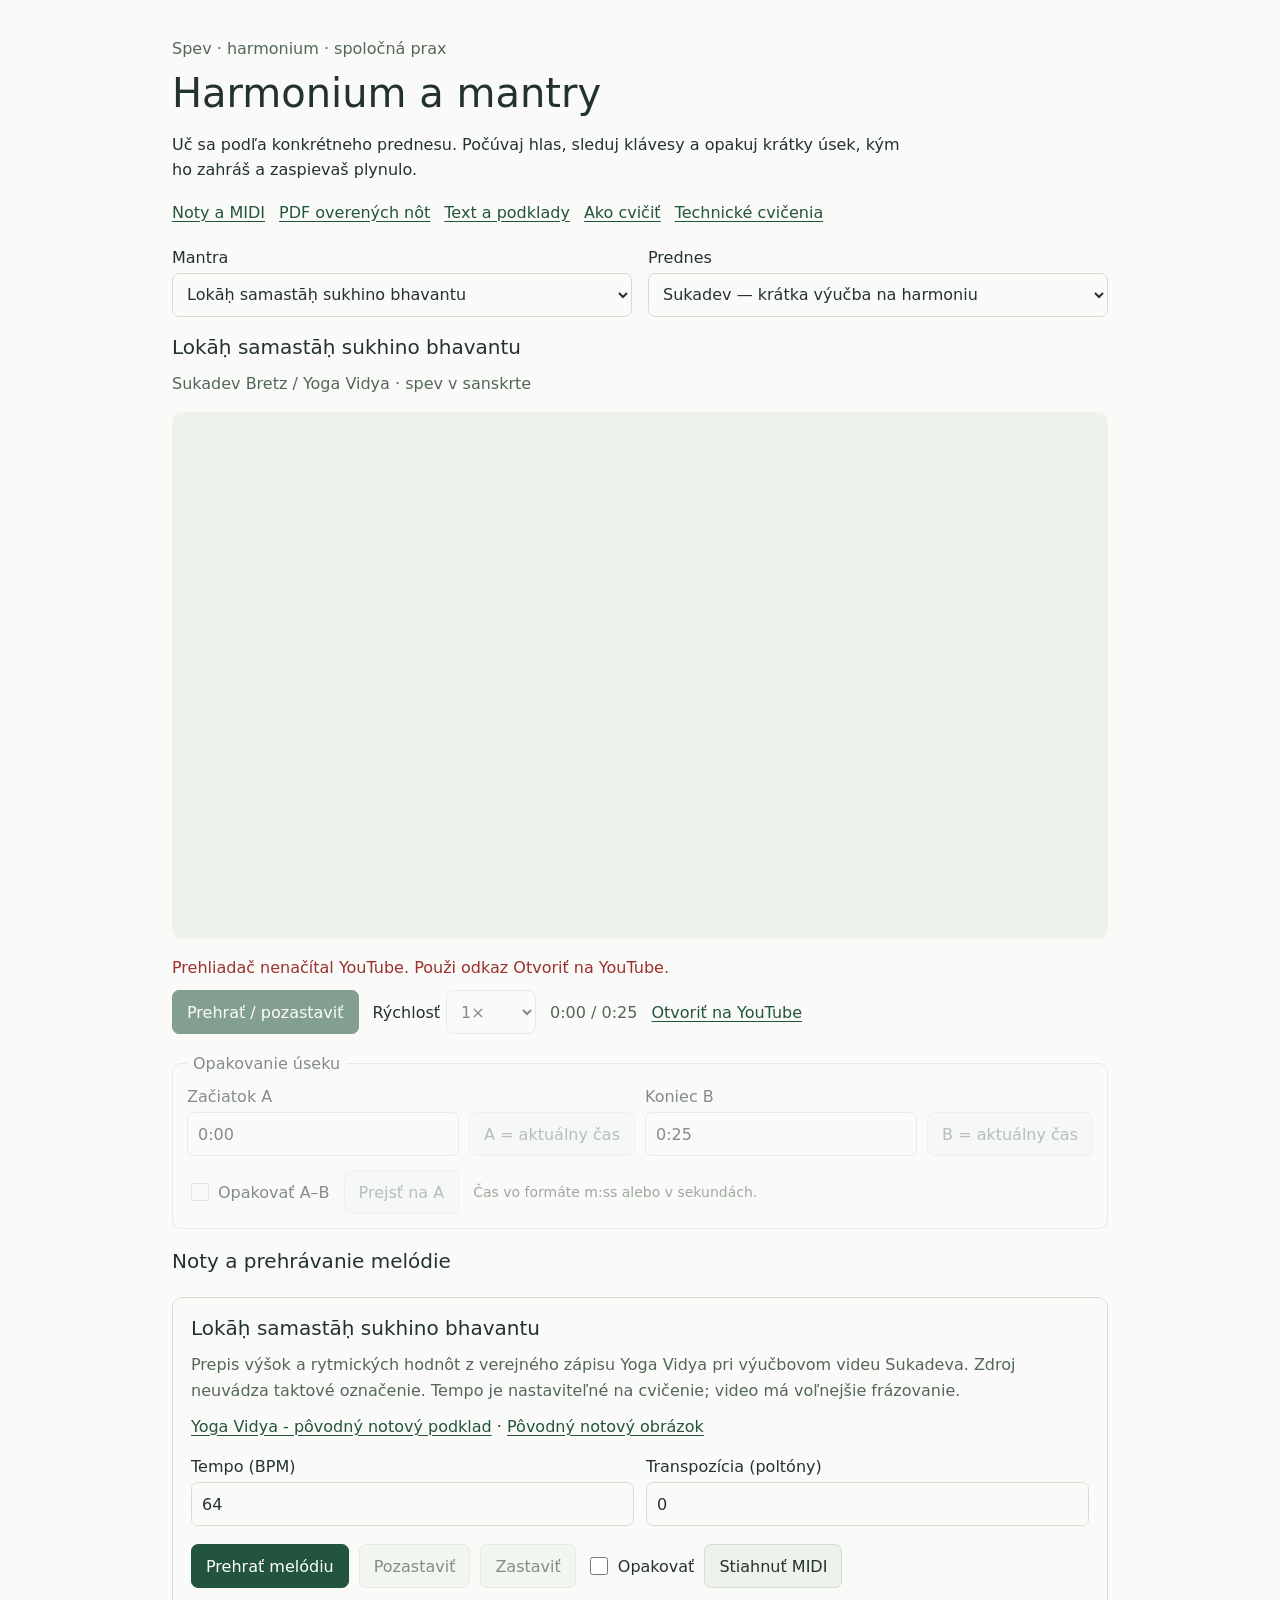
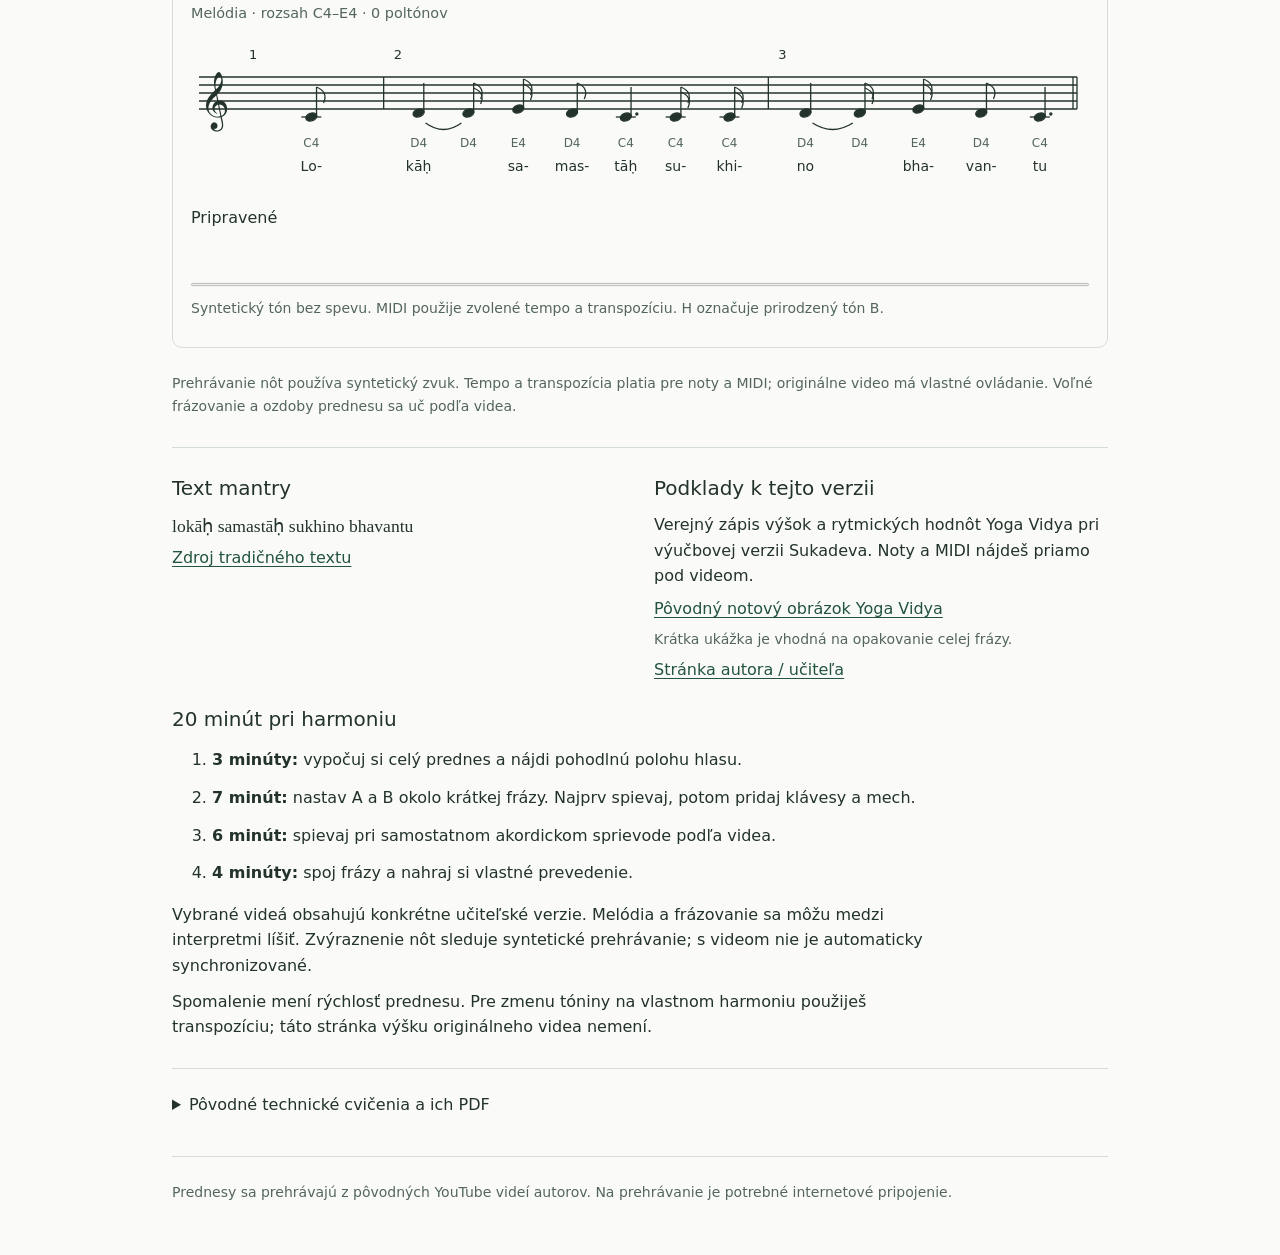
<file: index.html>
<!doctype html>
<html lang="sk">
<head>
  <meta charset="utf-8">
  <meta name="viewport" content="width=device-width,initial-scale=1">
  <meta name="referrer" content="strict-origin-when-cross-origin">
  <meta http-equiv="Content-Security-Policy" content="default-src 'self'; script-src 'self' https://www.youtube.com https://www.youtube-nocookie.com; style-src 'self'; frame-src https://www.youtube-nocookie.com https://www.youtube.com; img-src 'self' data: https://i.ytimg.com; connect-src 'self' https://www.youtube.com https://www.youtube-nocookie.com; media-src 'self'; object-src 'none'; base-uri 'self'">
  <title>Harmonium a mantry — skutočné prednesy</title>
  <meta name="description" content="Uč sa mantry podľa skutočného spevu a harmonia: Gájatrí, Mahámritjundžaja, Púrnam adah, Lókáh samastáh a česká výučba. Spomalenie a opakovanie úseku.">
  <link rel="stylesheet" href="real-studio.css?v=notes-1">
  <link rel="stylesheet" href="score-player.css?v=notes-1">
  <script src="real-sources.js?v=notes-1" defer></script>
  <script src="real-scores.js?v=notes-1" defer></script>
  <script src="score-player.js?v=notes-1" defer></script>
  <script src="real-studio.js?v=notes-1" defer></script>
</head>
<body>
<main>
  <header>
    <p class="eyebrow">Spev · harmonium · spoločná prax</p>
    <h1>Harmonium a mantry</h1>
    <p class="intro">Uč sa podľa konkrétneho prednesu. Počúvaj hlas, sleduj klávesy a opakuj krátky úsek, kým ho zahráš a zaspievaš plynulo.</p>
    <nav aria-label="Pomôcky"><a href="#notation">Noty a MIDI</a><a href="real-mantra-notes.pdf" target="_blank" rel="noopener">PDF overených nôt</a><a href="#text">Text a podklady</a><a href="#postup">Ako cvičiť</a><a href="technical-exercises.html">Technické cvičenia</a></nav>
  </header>
  <section aria-label="Výber prednesu">
    <div class="selectors">
      <label>Mantra<select id="mantra"></select></label>
      <label id="version-label" hidden>Prednes<select id="version"></select></label>
    </div>
    <h2 id="piece-title"></h2>
    <p id="credit" class="credit"></p>
    <div id="video-wrap" class="video-wrap"></div>
    <p id="player-status" class="status" role="status" aria-live="polite">Načítavam prednes…</p>
    <div class="player-actions">
      <button id="play" type="button" disabled>Prehrať / pozastaviť</button>
      <label>Rýchlosť<select id="rate" disabled><option value="1">1×</option></select></label>
      <span id="time" class="time" aria-live="off">0:00 / 0:00</span>
      <a id="watch" target="_blank" rel="noopener">Otvoriť na YouTube</a>
    </div>
    <fieldset id="loop-controls" disabled>
      <legend>Opakovanie úseku</legend>
      <div class="loop-fields">
        <label>Začiatok A<input id="start" type="text" inputmode="decimal" value="0:00" aria-describedby="time-format"></label>
        <button id="mark-start" type="button">A = aktuálny čas</button>
        <label>Koniec B<input id="end" type="text" inputmode="decimal" value="0:00" aria-describedby="time-format"></label>
        <button id="mark-end" type="button">B = aktuálny čas</button>
      </div>
      <div class="loop-actions"><label class="check"><input id="loop" type="checkbox">Opakovať A–B</label><button id="go-start" type="button">Prejsť na A</button><span id="time-format" class="small">Čas vo formáte m:ss alebo v sekundách.</span></div>
      <p id="loop-error" class="error" role="alert" hidden></p>
    </fieldset>
    <noscript><p>Zapni JavaScript na výber videa a opakovanie úsekov. <a href="https://www.jenloyoga.com/harmonium">Prednesy Jen Lo</a> sú dostupné aj na stránke autorky.</p></noscript>
  </section>
  <section id="notation" aria-label="Noty a prehrávanie melódie">
    <h2>Noty a prehrávanie melódie</h2>
    <div id="score-panel"></div>
    <div id="score-unavailable" hidden><p>K tomuto konkrétnemu prednesu zatiaľ nemáme overený notový prepis.</p><button id="choose-score" type="button" hidden>Vybrať prednes s notami</button></div>
    <p class="small">Prehrávanie nôt používa syntetický zvuk. Tempo a transpozícia platia pre noty a MIDI; originálne video má vlastné ovládanie. Voľné frázovanie a ozdoby prednesu sa uč podľa videa.</p>
  </section>
  <section id="text" class="study-grid">
    <div><h2>Text mantry</h2><div id="lyrics" class="lyrics"></div><a id="text-source" target="_blank" rel="noopener">Zdroj tradičného textu</a></div>
    <div><h2>Podklady k tejto verzii</h2><p id="notes-info"></p><a id="notes-source" target="_blank" rel="noopener"></a><p id="version-info" class="small"></p><a id="author-source" target="_blank" rel="noopener">Stránka autora / učiteľa</a></div>
  </section>
  <section id="postup" class="guide">
    <h2>20 minút pri harmoniu</h2>
    <ol>
      <li><strong>3 minúty:</strong> vypočuj si celý prednes a nájdi pohodlnú polohu hlasu.</li>
      <li><strong>7 minút:</strong> nastav A a B okolo krátkej frázy. Najprv spievaj, potom pridaj klávesy a mech.</li>
      <li><strong>6 minút:</strong> spievaj pri samostatnom akordickom sprievode podľa videa.</li>
      <li><strong>4 minúty:</strong> spoj frázy a nahraj si vlastné prevedenie.</li>
    </ol>
    <p>Vybrané videá obsahujú konkrétne učiteľské verzie. Melódia a frázovanie sa môžu medzi interpretmi líšiť. Zvýraznenie nôt sleduje syntetické prehrávanie; s videom nie je automaticky synchronizované.</p>
    <p>Spomalenie mení rýchlosť prednesu. Pre zmenu tóniny na vlastnom harmoniu použiješ transpozíciu; táto stránka výšku originálneho videa nemení.</p>
  </section>
  <details class="legacy"><summary>Pôvodné technické cvičenia a ich PDF</summary><p>Pôvodné melódie, syntetické ukážky a partitúry boli vytvorené na tréning koordinácie, obratov a transpozície. Nezodpovedajú melódiám videí vyššie.</p><p><a href="technical-exercises.html">Otvoriť technické štúdio</a> · <a href="harmonium-mantry.pdf" target="_blank" rel="noopener">PDF cvičení</a></p></details>
  <footer><p>Prednesy sa prehrávajú z pôvodných YouTube videí autorov. Na prehrávanie je potrebné internetové pripojenie.</p></footer>
</main>
</body>
</html>
</file>
<file: real-studio.css>
:root{color-scheme:light dark;--bg:light-dark(#fafbf8,#161b18);--fg:light-dark(#23332b,#ecf0eb);--muted:light-dark(#54665b,#b9c6ba);--line:light-dark(#d4ddd4,#415247);--surface:light-dark(#edf2eb,#23352b);--accent:light-dark(#23543d,#b2d7bc);--accent-fg:light-dark(#fff,#162a1e);--error:light-dark(#9b302e,#ffb1a8);font-family:system-ui,'Segoe UI',sans-serif;font-size:16px}
*{box-sizing:border-box}body{margin:0;background:var(--bg);color:var(--fg)}main{max-width:980px;margin:auto;padding:28px 22px}header{padding:8px 0 26px}h1,h2{font-weight:500}h1{font-size:clamp(1.8rem,5vw,2.5rem);margin:8px 0 16px}h2{font-size:1.25rem;margin:18px 0 12px}p{line-height:1.6;margin:10px 0}.eyebrow,.small,.credit{color:var(--muted)}.eyebrow{margin:0}.small{font-size:.875rem}.intro{max-width:72ch}nav,.player-actions,.loop-actions{display:flex;align-items:center;gap:14px;flex-wrap:wrap}nav{margin-top:20px}a{color:var(--accent);text-underline-offset:3px}a:focus-visible,button:focus-visible,input:focus-visible,select:focus-visible{outline:3px solid var(--accent);outline-offset:3px}label{display:flex;flex-direction:column;gap:6px}select,input,button{font:inherit}select,input[type=text]{border:1px solid var(--line);background:var(--bg);color:var(--fg);border-radius:7px;padding:10px;min-height:44px;min-width:0;width:100%}button{border:1px solid var(--line);background:var(--surface);color:var(--fg);border-radius:7px;padding:10px 14px;min-height:44px}button:disabled,select:disabled,fieldset:disabled{opacity:.55}#play{background:var(--accent);color:var(--accent-fg);border-color:var(--accent)}[hidden]{display:none!important}.selectors{display:grid;grid-template-columns:1fr 1fr;gap:16px}.selectors>label:only-child{grid-column:1/-1}.video-wrap{position:relative;width:100%;aspect-ratio:16/9;min-height:200px;background:var(--surface);border-radius:10px;overflow:hidden;margin:16px 0}.video-wrap iframe{position:absolute;inset:0;width:100%;height:100%;border:0}.status{min-height:1.6em}.player-actions>label{flex-direction:row;align-items:center}.player-actions select{width:90px}.time{font-variant-numeric:tabular-nums;color:var(--muted)}fieldset{border:1px solid var(--line);border-radius:9px;margin:20px 0;padding:14px}legend{padding:0 6px}.loop-fields{display:grid;grid-template-columns:1fr auto 1fr auto;gap:10px;align-items:end}.loop-actions{margin-top:14px}.check{flex-direction:row;align-items:center;min-height:44px}.check input{width:18px;height:18px}.error{color:var(--error)}.study-grid{display:grid;grid-template-columns:1fr 1fr;gap:28px;margin-top:30px;border-top:1px solid var(--line);padding-top:10px}.lyrics p{font-family:'Noto Serif',Georgia,serif;font-size:1.1rem;margin:8px 0}.guide{max-width:75ch;margin-top:28px}.guide li{line-height:1.6;margin:12px 0}.legacy{border-top:1px solid var(--line);padding:18px 0;margin-top:28px}.legacy summary{padding:8px 0;font-weight:500}footer{border-top:1px solid var(--line);padding:14px 0;margin-top:16px;font-size:.875rem;color:var(--muted)}@media(max-width:650px){main{padding:20px 16px}.selectors,.study-grid{grid-template-columns:1fr}.loop-fields{grid-template-columns:1fr 1fr}.loop-fields label:nth-of-type(2){grid-column:1}.study-grid{gap:16px}}@media(prefers-reduced-motion:reduce){*{scroll-behavior:auto}}@media print{.video-wrap,.player-actions,fieldset,.status,nav{display:none}.study-grid{display:block}}
</file>
<file: score-player.css>
.mantra-score-player{border:1px solid var(--line);border-radius:10px;padding:18px;margin:24px 0;background:var(--bg);color:var(--fg)}
.mantra-score-player h2{margin-top:0}.mantra-score-player .score-description,.mantra-score-player .score-caption,.mantra-score-player .score-note{color:var(--muted)}
.mantra-score-player .score-controls{display:flex;flex-wrap:wrap;gap:12px;align-items:end;margin:18px 0}
.mantra-score-player .score-controls label{min-width:130px;flex:1}.mantra-score-player .score-controls input[type=number]{font:inherit;border:1px solid var(--line);border-radius:7px;padding:10px;min-height:44px;min-width:0;width:100%;background:var(--bg);color:var(--fg)}
.mantra-score-player .score-actions{display:flex;align-items:center;flex-wrap:wrap;gap:10px;margin:14px 0}.mantra-score-player .score-actions label{display:flex;flex-direction:row;align-items:center;gap:7px;min-height:44px}.mantra-score-player input[type=checkbox]{width:18px;height:18px}
.mantra-score-player .score-start{background:var(--accent);color:var(--accent-fg);border-color:var(--accent)}
.mantra-score-player .score-status{min-height:1.6em;margin:8px 0}.mantra-score-player .score-current{font-variant-numeric:tabular-nums;min-height:1.6em;margin:5px 0;color:var(--muted)}
.mantra-score-player .score-progress{width:100%;height:7px;accent-color:var(--accent)}
.mantra-score-player .score-system-wrap{overflow-x:auto;overflow-y:hidden;padding:0 0 6px;margin-top:14px;max-width:100%;overscroll-behavior-x:contain}
.mantra-score-player .score-system{display:block;max-width:none;color:var(--fg)}
.mantra-score-player .score-struct,.mantra-score-player .score-stem{stroke:currentColor;stroke-width:1.3;fill:none}
.mantra-score-player .score-head{fill:currentColor;stroke:currentColor;stroke-width:1.2}.mantra-score-player .score-hollow{fill:var(--bg)}
.mantra-score-player .score-dot,.mantra-score-player .score-rest{fill:currentColor}
.mantra-score-player .score-label{fill:currentColor;font:13px system-ui,'Segoe UI',sans-serif}
.mantra-score-player .score-lyric{fill:currentColor;font:14px system-ui,'Segoe UI',sans-serif}
.mantra-score-player .score-pitch-name{fill:var(--muted);font:12px system-ui,'Segoe UI',sans-serif}
.mantra-score-player .score-clef{fill:currentColor;font:50px 'Segoe UI Symbol','Noto Music',serif}
.mantra-score-player .score-accidental{fill:currentColor;font:23px 'Segoe UI Symbol','Noto Music',serif}
.mantra-score-player .score-active{color:var(--accent)}.mantra-score-player .score-active .score-head{stroke-width:2.2}.mantra-score-player .score-active .score-lyric{font-weight:700}
.mantra-score-player .score-note{font-size:.875rem;line-height:1.5}.mantra-score-player .score-caption{font-size:.9rem;margin:8px 0}
@media(max-width:650px){.mantra-score-player{padding:14px}.mantra-score-player .score-controls{gap:10px}.mantra-score-player .score-controls label{min-width:110px}.mantra-score-player .score-system-wrap{margin-top:8px}}
@media print{.mantra-score-player{break-inside:auto;border:0;padding:0}.mantra-score-player .score-controls,.mantra-score-player .score-actions,.mantra-score-player .score-progress,.mantra-score-player .score-status,.mantra-score-player .score-current{display:none}.mantra-score-player .score-system-wrap{overflow:visible;break-inside:avoid}.mantra-score-player .score-system{width:100%;height:auto;max-width:100%}}
</file>
